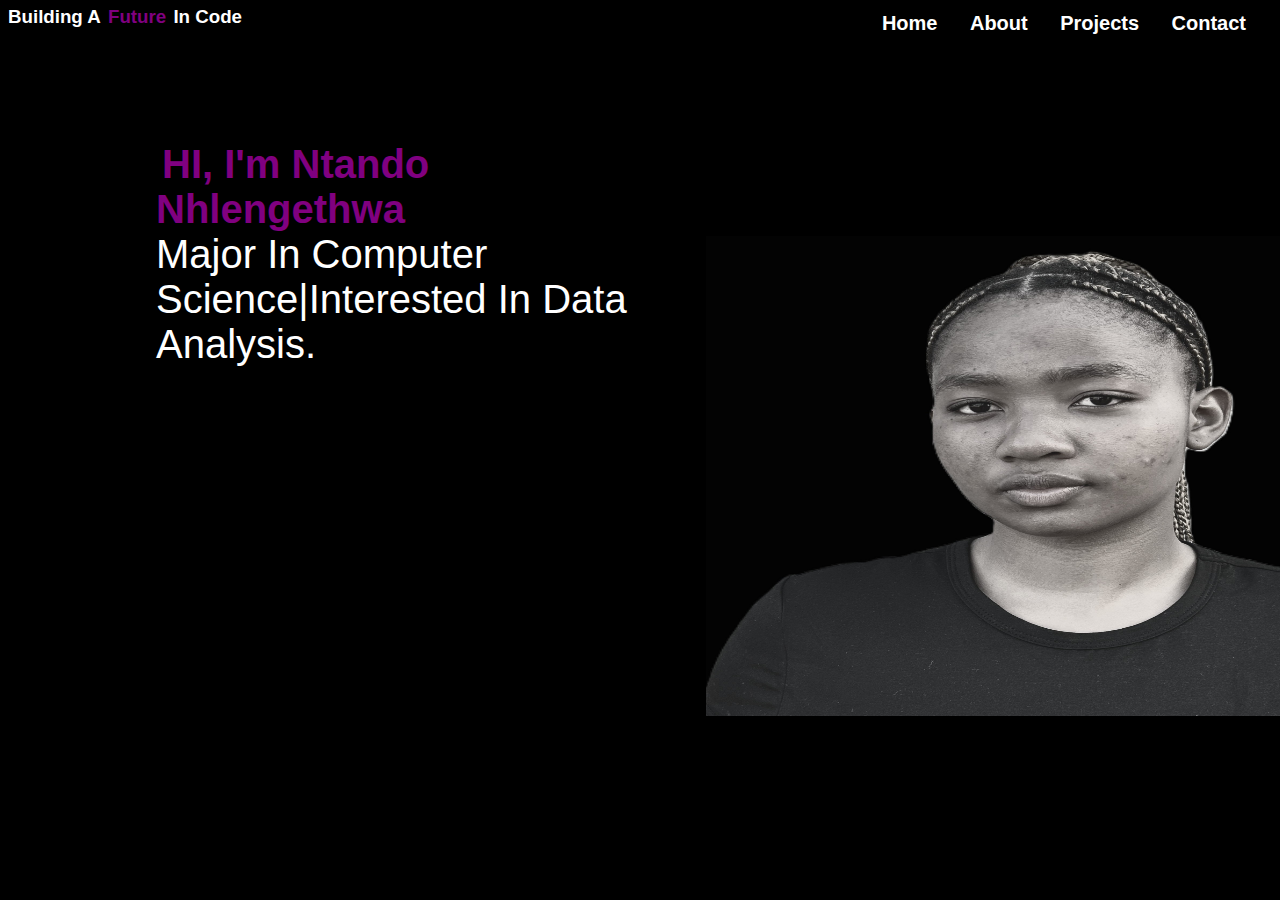
<file: index.html>
<!DOCTYPE HTML>
<HTML>
                 
               <HEAD>
                                    <LINK REL = Stylesheet TYPE ="text/css" HREF ="css/styles.css">
                                   <meta name="viewport" content="width=device-width, initial-scale=1.0">
                                  
                            <TITLE>HOME </TITLE>
                                    <STYLE>
                            BODY {
                                             background-color:black;
                     

                                               }
                              </STYLE>
                  
             </HEAD>
             
             <BODY>
                               <NAV>
                                    <DIV  CLASS = "first">
                                           <UL>
                                            <LI><A HREF="index.html" CLASS = "first">Home</A></LI>
                                            <LI><A HREF="web pages/aboutme.html"CLASS = "first">About </A></LI>
                                            <LI><A HREF="web pages/projects.html" CLASS = "first" >Projects</A></LI>
                                             <LI><A HREF="web pages/contacts.html"CLASS = "first">Contact</A></LI>
                                              </UL>
                                            </DIV>
                              </NAV>
                                   <H3><font face: color  ="white" >Building A<span> Future </span>In Code </font></H3>
                                          
                                      <p CLASS = "home_style" ><font face: color="white"  >
                                       <font face: color  ="purple"><B> HI, I'm Ntando<BR>Nhlengethwa</B></font><BR> 
                                         Major In Computer Science|Interested In Data Analysis.</font/></p>
                                       <IMG src="web pages/ntando_images/Homeprofile.jpg" alt="Ntando Nhlengethwa" class = "profile-photo">
                                     
   </BODY>
</HTML>
</file>
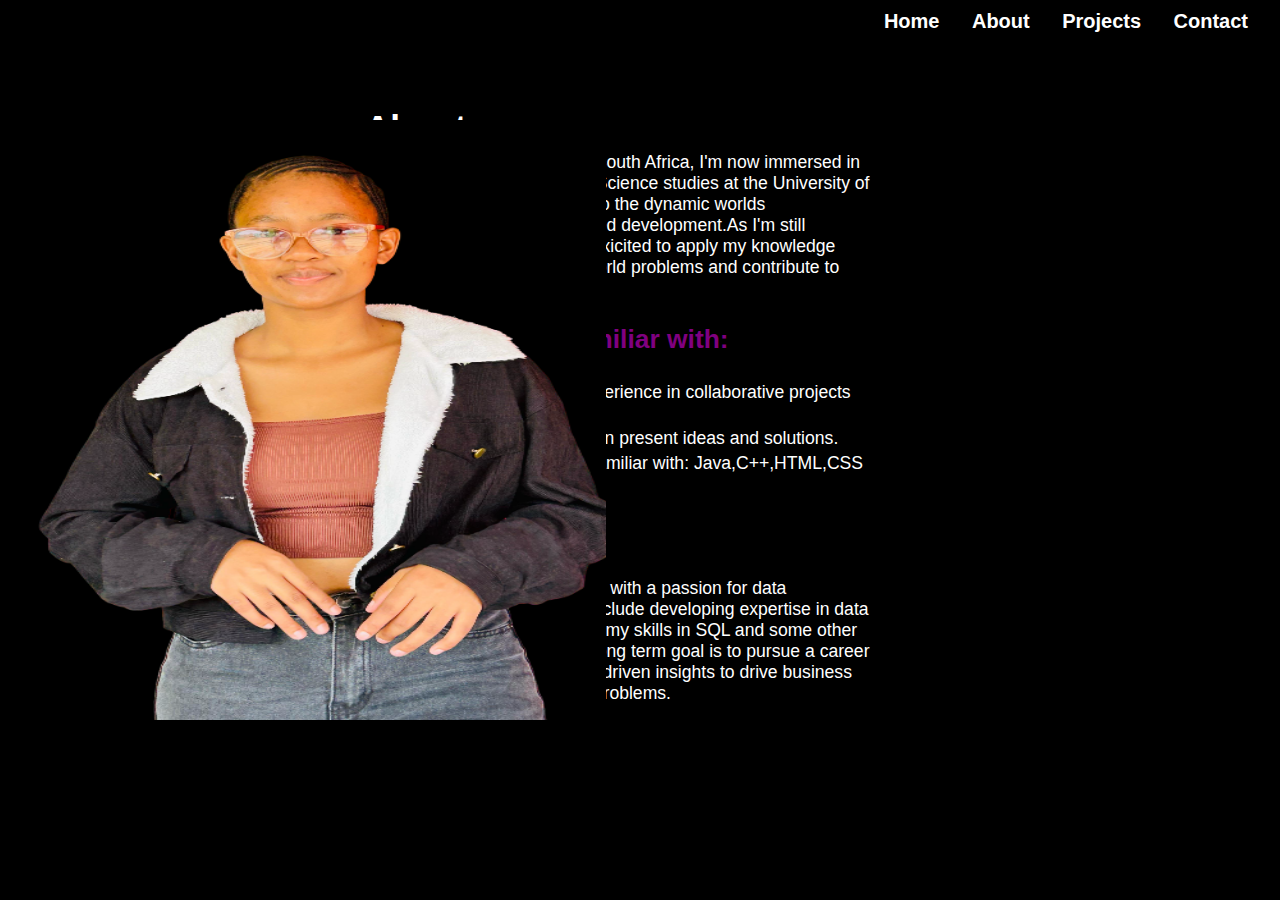
<file: web pages/aboutme.html>
<!DOCTYPE HTML>
 <HTML>
                 
                <HEAD>
                                <LINK REL = Stylesheet TYPE ="text/css" HREF ="../css/styles.css">
                                 <meta name = "viewport" content = "width = device-width, initial-scale = 1.0">


                  <TITLE> About </TITLE>

                 
                           

                </HEAD>
             
                <BODY>
                                        <NAV>
                                         <UL>

                                                  <LI><A HREF="../index.html" class = "first" >Home</A></LI>
                                                   <LI><A HREF="aboutme.html" class = "first">About</A></LI>
                                                  <LI><A HREF="projects.html" CLASS = "first" >Projects</A></LI>
                                                   <LI> <A HREF="contacts.html" class = "first" >Contact</A></LI>
                                              </UL>
                                            </NAV>

                     <DIV CLASS = "about_style">
                                                                       <H1>About me</H1> 
                                                                         <p> Originally from Mpumalanga, South Africa, I'm now immersed in 
                                                                           my second year of Computer Science studies at the University of Venda,
                                                                           I'm particularly drawn to the dynamic worlds<BR> of data analysis and a bit of wed development.As I'm still learning and improving,
                                                                          I am exicited to apply my knowledge gain so far and skills to real-world problems and contribute to innovative projects.</p>

                                                                                  <span><H2>Skills and tools familiar with:</H2></span>
                                                                                        <UL>
                                                                                                 <LI>Effective team player, with experience in collaborative projects and group work.</LI>
                                                                                                  <LI>Good communication skills, can present ideas and solutions.</LI>
                                                                                                  <LI>Programming languages I'm familiar with: Java,C++,HTML,CSS and SQL.</LI>              
                                                                                      </UL>
                                                                                      <span><H2>Academic goals:</H2></span>
                                                                                           <p>As a computer science student with a passion for data analysis,my academic goals include 
                                                                                                 developing expertise in data visualization.
                                                                                                 I aim to  enhance my skills in SQL and some other programming languages. 
                                                                                                 My long term goal is to pursue a career in data science, 
                                                                                                 applying data-driven insights to drive business decisions and solve complex problems.
                                                                                                  
                                                                                                  </p>
                                             </DIV>
                                          <IMG  class = "img"  SRC = "ntando_images/Cover.png">
                                                

              </BODY>
</HTML>
</file>
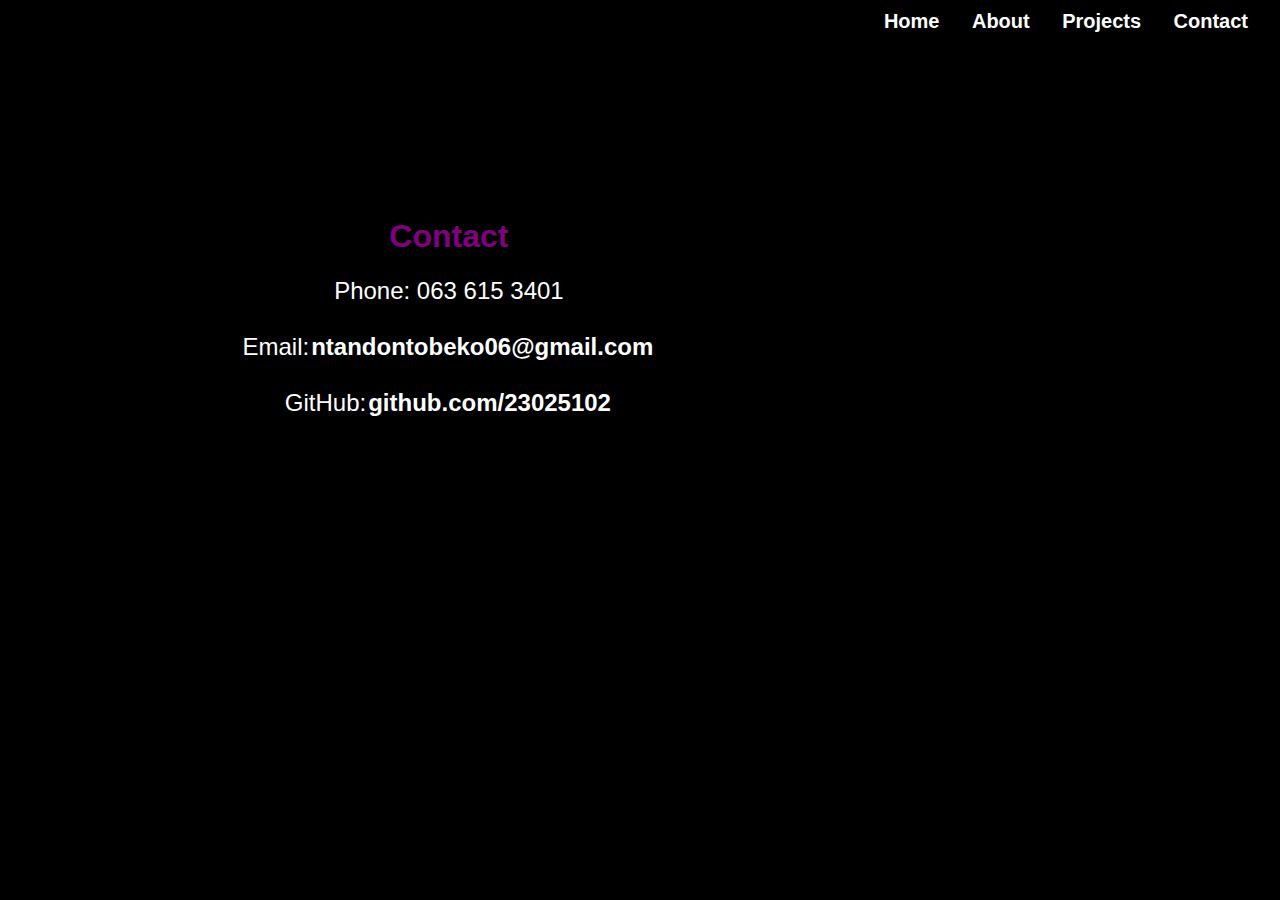
<file: web pages/contacts.html>
<!DOCTYPE HTML>
 <HTML>
                 
                <HEAD>
                                <LINK REL = Stylesheet TYPE ="text/css" HREF ="../css/styles.css">
                                  <meta name="viewport" content="width=device-width, initial-scale=1.0">



                  <TITLE>Contacts </TITLE>
         
                                             
                </HEAD>
             
                <BODY>
                           <NAV>
                             <UL>
                              <LI><A HREF="../index.html" CLASS ="first">Home</A></LI>
                             <LI> <A HREF="aboutme.html" CLASS ="first" >About</A></LI>
                              <LI><A HREF="projects.html" CLASS = "first" >Projects</A></LI>
                              <LI><A HREF="contacts.html" CLASS ="first" >Contact</A></LI>
                          </UL>
                           </NAV>

                           <DIV class="contact_style">
                           <DIV class ="contact-info">
                           <span><H1>Contact</H1></span>
                            <p>Phone: 063 615 3401</p>                 
                           <p>Email:<a href="mailto:ntandontobeko06@gmail.com">ntandontobeko06@gmail.com</a></p>
                           <p>GitHub:<a href="https://github.com/23025102" target="_blank" rel="noopener noreferrer">github.com/23025102</a></p>
                           </DIV>
                           </DIV>

              </BODY>
</HTML>
</file>
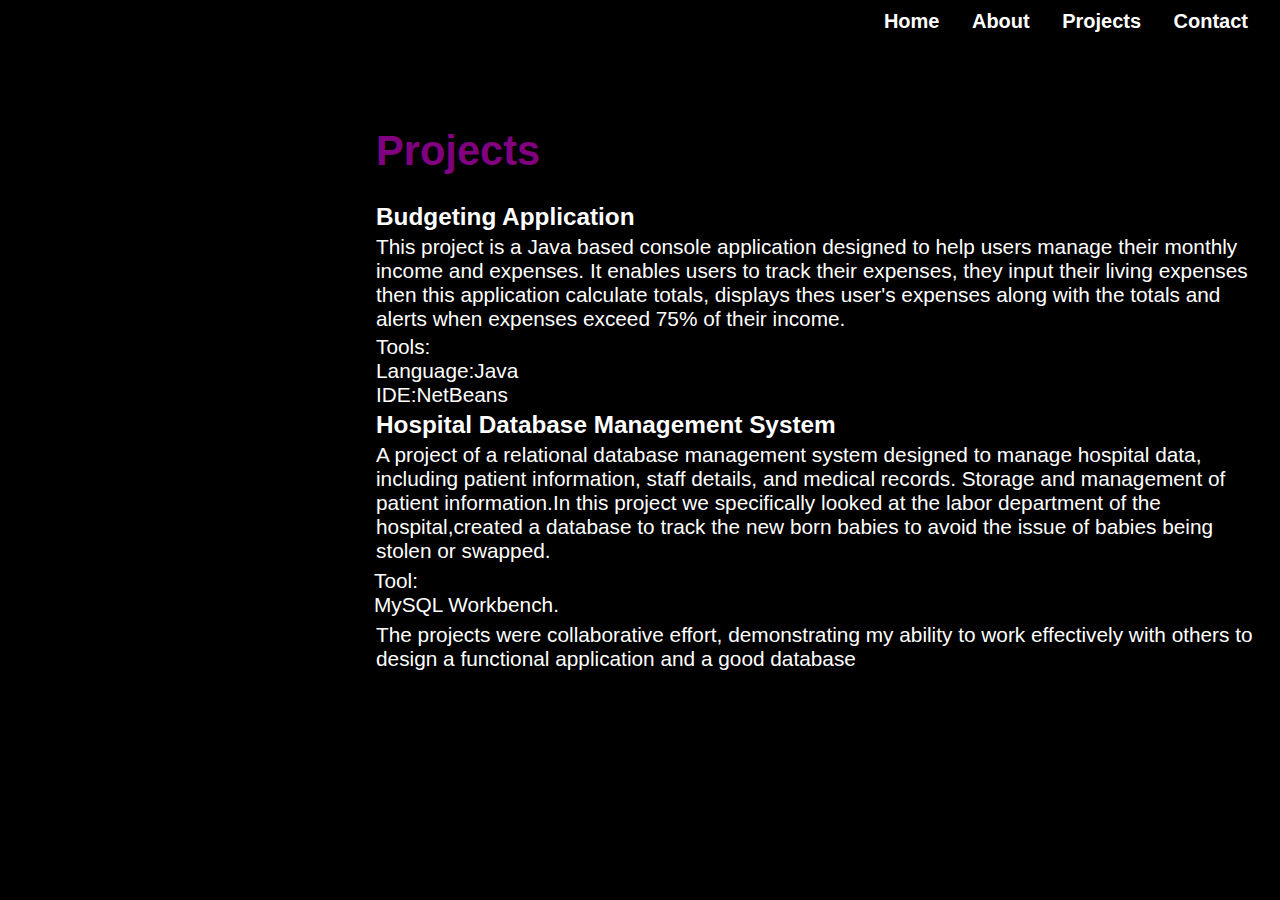
<file: web pages/projects.html>
<!DOCTYPE HTML>
 <HTML>
                 
                <HEAD>
                                <LINK REL = Stylesheet TYPE ="text/css" HREF ="../css/styles.css">
                               <meta name="viewport" content="width=device-width, initial-scale=1.0">


                   <TITLE> Projects</TITLE>
     
                </HEAD>
             
                <BODY>
                                     <NAV>
                                              <UL>
                                                 <LI> <A HREF="../index.html" CLASS = "first">Home</A></LI>
                                                 <LI> <A HREF = "aboutme.html" CLASS = "first">About</A></LI>
                                                 <LI><A HREF="projects.html" CLASS = "first" >Projects</A></LI>
                                                 <LI> <A HREF="contacts.html" CLASS = "first" >Contact</A></LI>
                                           </UL>
                                      </NAV>
                                      
                                         <DIV CLASS = "proj">
                                             <span><H1>Projects</H1></span>
                                               <H3>Budgeting Application</H3>
                                              <p>This project is a Java based console application designed to help users manage their monthly income and expenses.
                                                    It enables users to track their expenses, they input their living expenses then this application calculate totals,
                                                     displays thes user's expenses along with the totals and alerts when expenses exceed 75% of their income.</p>
                                              <p>Tools:<BR>Language:Java<BR>IDE:NetBeans</p>

                                             <H3>Hospital Database Management System</H3>
                                             <p> A project of a relational database management system designed to manage hospital data, including patient information, staff details, and medical records. 
                                                 Storage and management of patient information.In this project we specifically looked at the labor department of the hospital,created a database to track the new born babies 
                                               to avoid the issue of babies being stolen or swapped.</p>
                                             </p>Tool:<BR>MySQL Workbench.</p>
                                           <p>The projects were collaborative effort, demonstrating my ability to work effectively with others to design a functional application and a good database</p>
                                  
                                          </DIV>


              </BODY>
</HTML>
</file>
<file: css/styles.css>
*{
margin:0;
padding:2px;
}

HTML {
    scroll-behavior: smooth;
}

BODY{
  
  background-color: black;
  margin-bottom:0px;
font-family: Geneva, Arial;
}

span {
     color:purple;  
 }

NAV {

         float: right;
         font-family: Geneva, Arial;
         border: 2px;
     
}

NAV UL LI {  
            margin-right: 20px;
            list-style-type: none;  
            display:inline-block; 
}        
NAV UL LI A {       
         text-decoration:none;
         color:white;
          font-size:20px;
                                          
}

NAV A:hover  { 
           
           background-color:purple; 
           text-decoration: underline;
}

.first {  
      color:white;
       text-decoration:none;
        font-weight:bold;
}



  /*---------------home-----------------*/ 



.home_style  {
            float:left;
            margin-left:150px;
            width:600px;
            height:90px;
            margin-top:110px; 
            color:white;
            border:0px solid purple; 
            font-size: 2.5em;
}


.profile-photo {
    width: 750px;
    height: 480px; 
   margin-bottom:3px; 
    margin-left:700px;
    margin-top:0px;
   
    
}

/* -------------------about---------------------- */

.about_style  {
            float:right;
            width:511px;
            height:10px;
           margin-top: 100px; 
            color:white;
           font-size:1.1em;                                         
 }

.img {     
     float:left;
     width:600px;                      
     height:600px;
     
}
/*----------------project------------*/
.proj  {
            color:white;
            float:right;
            width:900px;
            height:300px;
            margin-left:0px ;
            margin-top:60px;
             font-size:1.3em;

}


/*--------------------contacts-----------------*/
.contact_style  {
            float:right;
            margin-right:10em;
            width:530px;
            height:300px;
           margin-top:10em; 
           color:white;
           border: 0px solid purple;
         

}
.contact-info {
    padding: 2em;
    text-align: center;
   
}


.contact-info p {
 
    font-size:1.5em;
    margin-bottom:1em;
}

.contact-info  a {
    color: white;
    text-decoration: none;
    font-weight: bold;
}

.contact-info a:hover {
    color:purple;
    text-decoration: underline;
}
/*..............................responsive.....................*/
@media only screen and (max-width: 1200px) {
.profile-photo {
width:95%;
height:200px;
margin-left:8px;
margin-top:90px;
}
.home_style {
           margin-left:5px;
            width:100%;
            height:100px;
            margin-top:80px;
            font-size:1em;
}
NAV UL LI {  
            margin-right: 1px;
            padding:2px 2px;
}
NAV UL LI A {       
          font-size:8px;                                         
}
.about_style  {
            float:right;
            margin: 0px;
            width:55%;
            height:20px;
            top:200 px; 
            color:white; 
             font-size:0.03em;                                                
 }

.img {     
     float:left;
     margin-left: 0px;
     width:45%;                      
     height:200px;
     margin-top:250px;
}
.proj  {
            color:white;
            width:95%;
            height:55px;
            margin:0px ;
            margin-top:30px;
            font-size:0.7em;
}
.contact_style  {
            margin-right:3em;
            width:70%;
            height:180px;
           margin-top:10em;       
}
.contact-info p {
 
    font-size: 0.5em;
    margin-bottom:1em;    
}    
     

}
</file>
